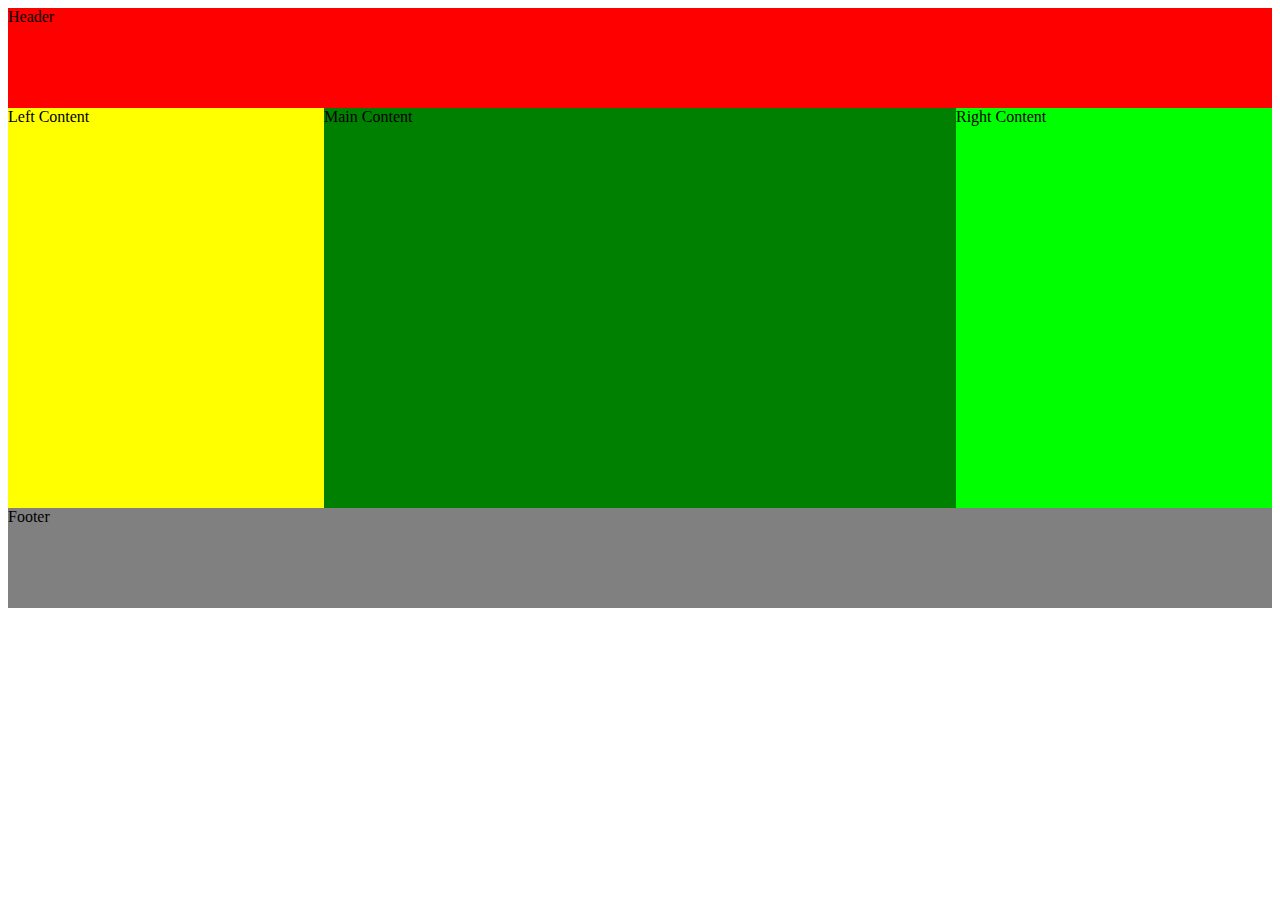
<file: layout.html>
<!doctype HTML>
<html>
    <head>
        <meta charset="utf-8">
        <meta name="viewport" content="width=device-width, initial-scale=1">
        <title>Layout Tests</title>
    </head>
    <body>
        <div style="background:red;width:100%;height:100px">Header</div>
        <div style="background:yellow;float:left;width:25%;height:400px">Left Content</div>
        <div style="background:green;float:left;left:25%;width:50%;height:400px">Main Content</div>
        <div style="background:lime;float:right;left:75%;width:25%;height:400px">Right Content</div>
        <div style="background:grey;clear:both;width:100%;height:100px">Footer</div>
    </body>
</html>
</file>
